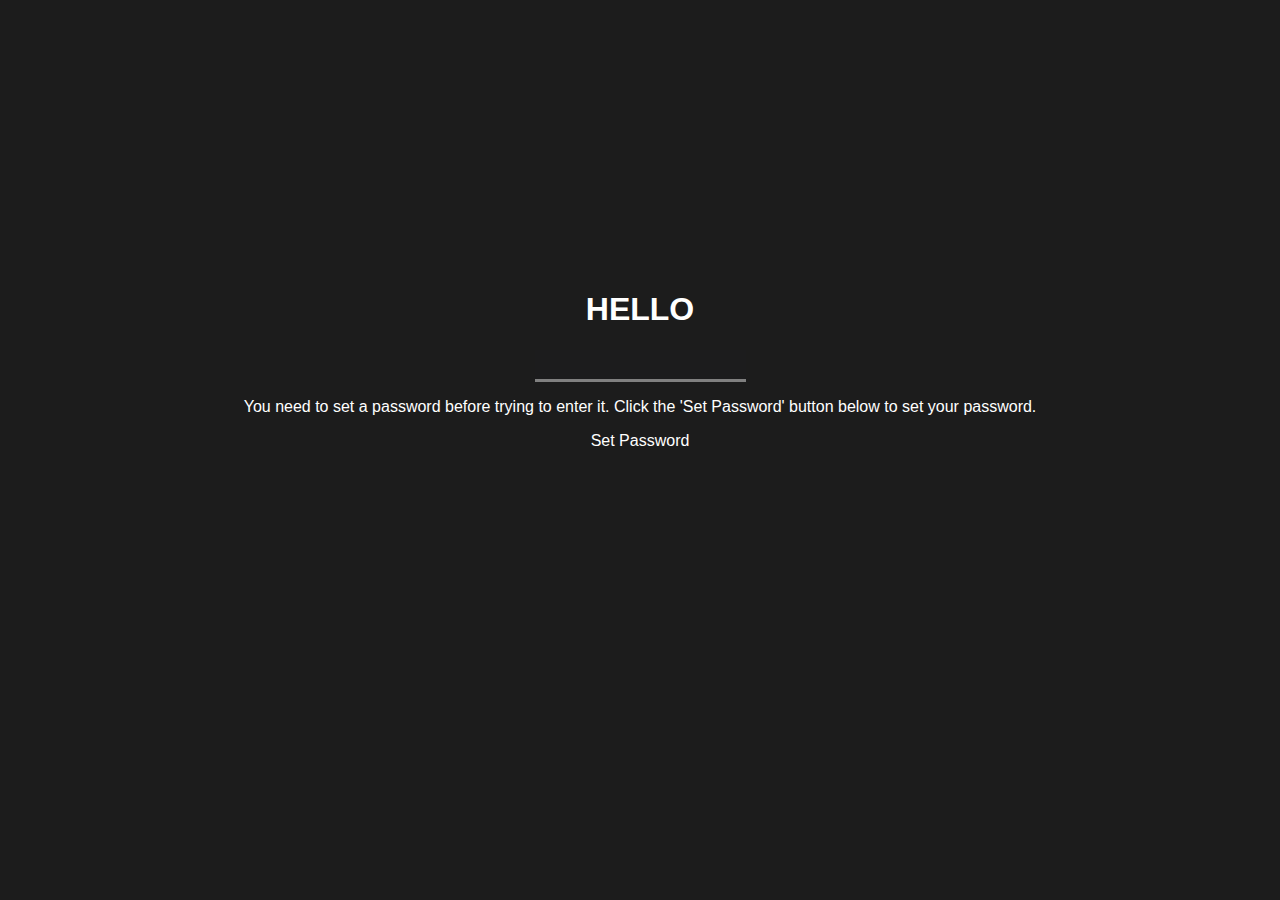
<file: index.html>
<!DOCTYPE html>
<html>
    <head>
        <meta charset="utf-8">
        <title>System</title>
        <meta name="description" content="A Secret vault of notes & other things you may want to keep a secret.">
        <meta name="viewport" content="width=device-width, initial-scale=1">
        <link rel="icon" href="https://th.bing.com/th/id/OIP.9z-toMeLsxLPW13b7OnD9wHaFk?w=256&h=192&c=7&r=0&o=5&dpr=1.25&pid=1.7">
        <link rel="stylesheet" href="./cjq/lockscreen.css">

        <script src="https://ajax.googleapis.com/ajax/libs/jquery/3.3.1/jquery.min.js"></script>
        <script src="./cjq/lockscreen.js" defer></script>
    </head>
    <body>
        <main>
            <div id="lockscreen">
                <h1 id="lockscreen_text"></h1>
                <input type="text" id="lockscreen_field" name="password">
                <br>
                <p id="info_snippet">You need to set a password before trying to enter it. 
                                     Click the 'Set Password' button below to set your password.
                </p>
                <a>Set Password</a>
            </div>
        </main>
    </body>
</html>
</file>
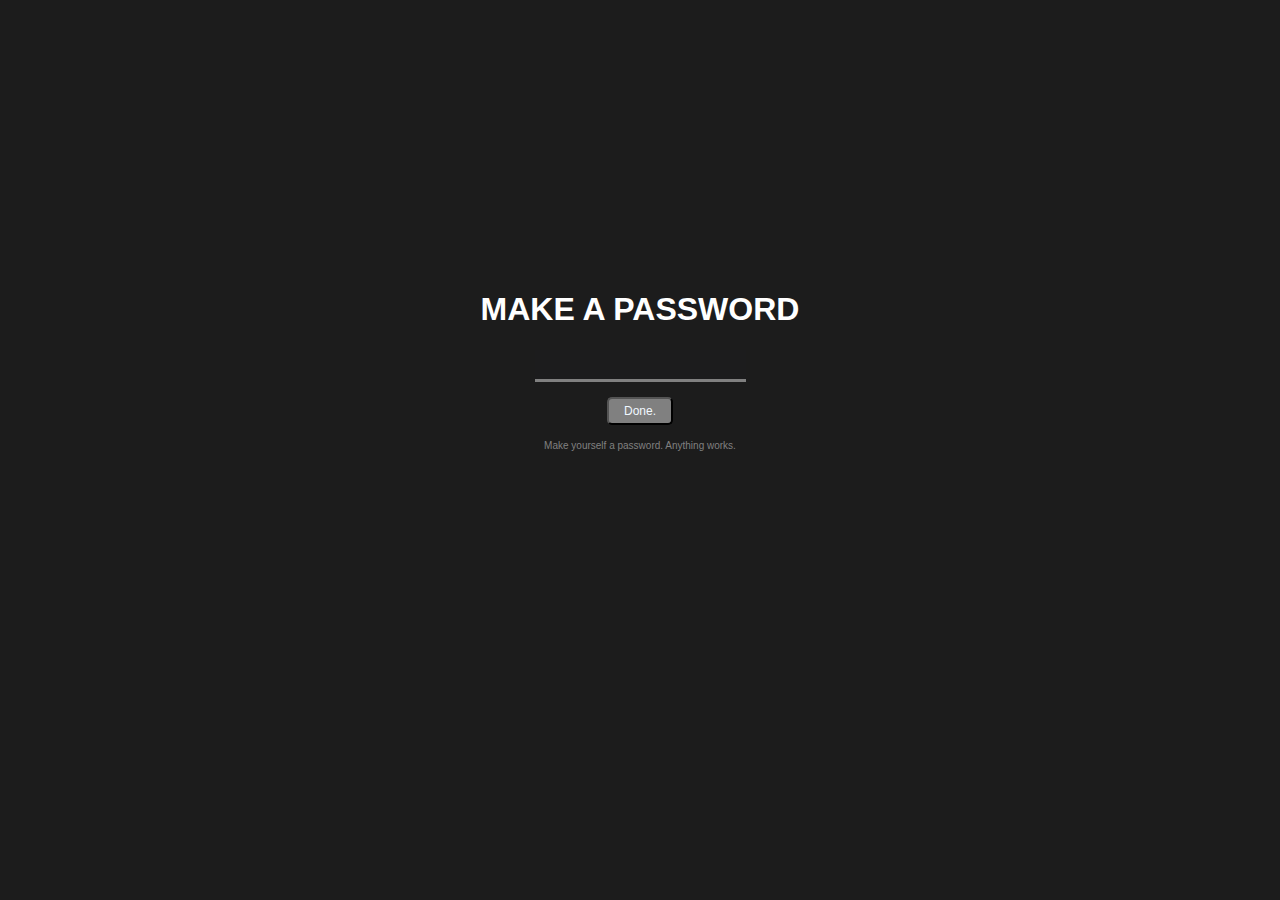
<file: pwcpage.html>
<!DOCTYPE html>
<html>
    <head>
        <meta charset="utf-8">
        <title>System</title>
        <meta name="description" content="A Secret vault of notes & other things you may want to keep a secret.">
        <meta name="viewport" content="width=device-width, initial-scale=1">
        <link rel="icon" href="https://th.bing.com/th/id/OIP.9z-toMeLsxLPW13b7OnD9wHaFk?w=256&h=192&c=7&r=0&o=5&dpr=1.25&pid=1.7">
        <link rel="stylesheet" href="./cjq/pwc.css">

        <script src="https://ajax.googleapis.com/ajax/libs/jquery/3.3.1/jquery.min.js"></script>
        <script src="./cjq/pwc.js" defer></script>
    </head>
    <body>
        <main>
            <div id="pwc_screen">
                <h1 id="pwc_screen_text"></h1>
                <input type="text" id="pwc_screen_field" name="password">
                <br>
                <button id="pwcbutton" onclick="PasswordSetter()">Done.</button>

                <p id="pwc_info_snippet" style="font-size: 10px; margin: 30px; color:grey;">Make yourself a password. Anything works.</p>
            </div>
        </main>
    </body>
</html>
</file>
<file: cjq/lockscreen.css>
html, body {
    width: 100vw;
    max-height: 100vh;
    margin: 0;
    padding: 0;
    overflow-x: hidden;
    background-color: rgb(28, 28, 28);
}

main {
    display: grid;
    grid-template-rows: 10vh 10vh 10vh 10vh 10vh 10vh 10vh 10vh 10vh 10vh;
    width: 100vw;
    height: 100vh;
}

/* LOCKSCREEN CONTENT */
#lockscreen {
    grid-row: 4/6;
    text-align: center;
    color: rgb(255, 255, 255);
    font-family:"titillium_webregular", Arial, sans-serif;
}

#lockscreen_field {
    position: relative;
    text-align: center;

    padding: 0.4em; /* add 0.4em padding to all 4 sides of the password field */

    color: white;
    font-size: 15px;
    background-color:rgb(28, 28, 29);
    outline: none;
    
    border-top-style: hidden;
    border-right-style: hidden;
    border-left-style: hidden;
    border-bottom:3px solid grey;

    transition:border 500ms;
}

#lockscreen_field:hover, #lockscreen_field:focus {
    border-bottom:3px solid white;
}
</file>
<file: cjq/pwc.css>
html, body {
    width: 100vw;
    max-height: 100vh;
    margin: 0;
    padding: 0;
    overflow-x: hidden;
    background-color: rgb(28, 28, 28);
}

main {
    display: grid;
    grid-template-rows: 10vh 10vh 10vh 10vh 10vh 10vh 10vh 10vh 10vh 10vh;
    width: 100vw;
    height: 100vh;
}

/* LOCKSCREEN CONTENT */
#pwc_screen {
    display: none;
    grid-row: 4/6;
    text-align: center;
    color: rgb(255, 255, 255);
    padding: 0px 20px;
    font-family:"titillium_webregular", Arial, sans-serif;
}

#pwc_screen_field {
    position: relative;
    text-align: center;

    padding: 0.4em; /* add 0.4em padding to all 4 sides of the password field */

    color: white;
    font-size: 15px;
    background-color:rgb(28, 28, 29);
    outline: none;
    
    border-top-style: hidden;
    border-right-style: hidden;
    border-left-style: hidden;
    border-bottom:3px solid grey;

    transition:border 500ms;
}

#pwc_screen_field:hover, #pwc_screen_field:focus {
    border-bottom:3px solid white;
}

button {
    position: relative;
    top: 15px;
    padding: 5px 15px;
    background-color: grey;
    color: aliceblue;
    font-size: 12px;
    border-radius: 5px;
    text-decoration: none;

    transition: color 500ms;
    transition: background-color 500ms;
    /* border: 1px solid white; */
}

button:hover {
    cursor:pointer;
    background-color: white;
    color: black;
}

button:active {
    background-color: rgb(168, 168, 168);
}

@media only screen and (max-width:1210px) {
    #lockscreen p {
        margin: 25px 36%;
    }
}

@media only screen and (max-width: 877px) {
    #lockscreen p {
        margin: 25px 31%;
    }
}

@media only screen and (max-width: 600px) {
    #lockscreen p {
        margin: 25px 24%;
    }
}

@media only screen and (max-width: 500px) {
    #pwc_screen h1 {
        font-size: 25px;
    }
}
</file>
